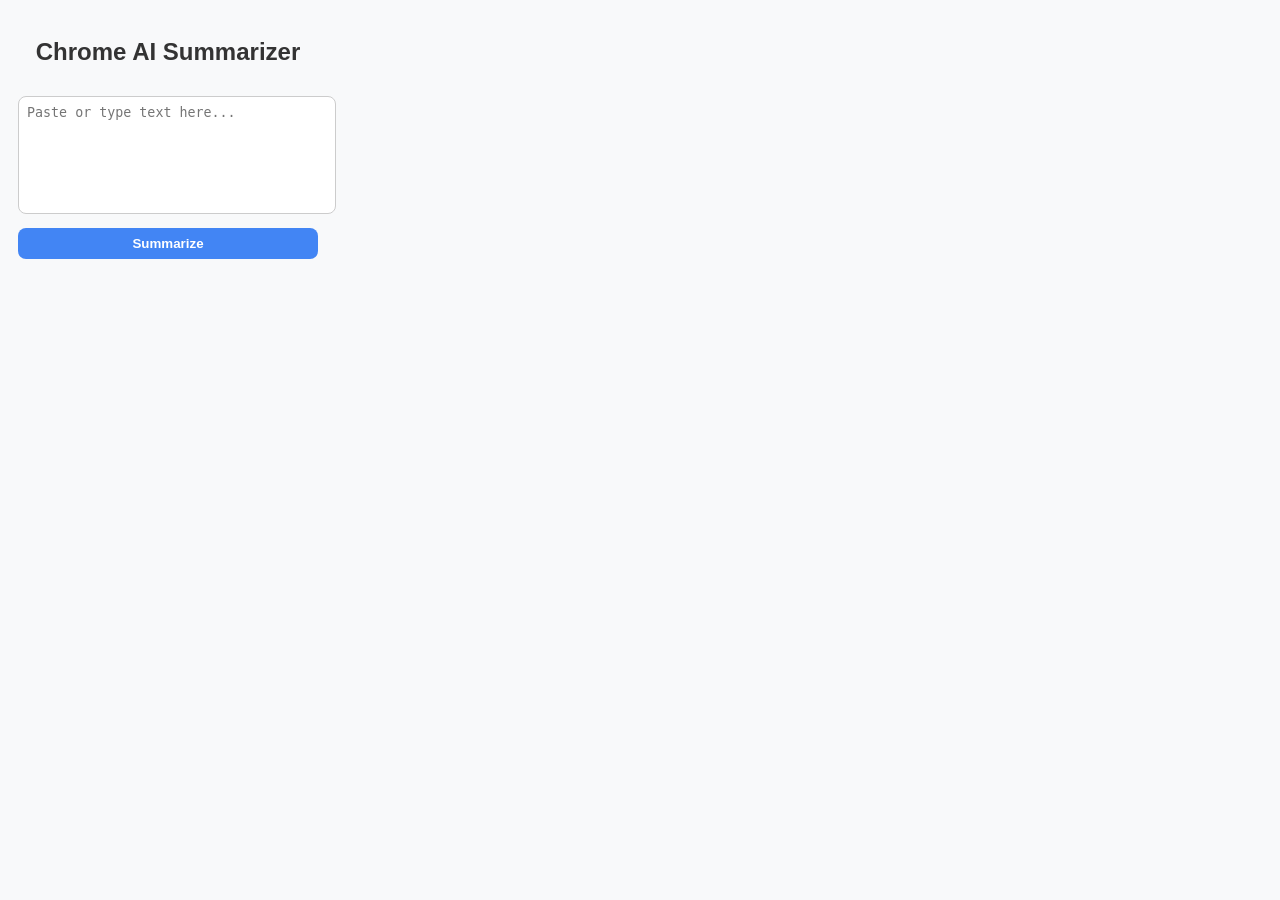
<file: popup.html>
<!DOCTYPE html>
<html lang="en">
<head>
  <meta charset="UTF-8" />
  <meta name="viewport" content="width=device-width, initial-scale=1.0" />
  <title>Chrome AI Summarizer</title>
  <link rel="stylesheet" href="style.css" />
</head>
<body>
  <h2>Chrome AI Summarizer</h2>
  <textarea id="inputText" placeholder="Paste or type text here..."></textarea>
  <button id="summarizeBtn">Summarize</button>
  <div id="output"></div>
  <script src="popup.js"></script>
</body>
</html>
</file>
<file: style.css>
body {
  font-family: Arial, sans-serif;
  width: 300px;
  padding: 10px;
  background: #f8f9fa;
  color: #222;
}
h2 {
  text-align: center;
  color: #333;
}
textarea {
  width: 100%;
  height: 100px;
  margin-top: 10px;
  padding: 8px;
  resize: none;
  border-radius: 8px;
  border: 1px solid #ccc;
}
button {
  width: 100%;
  margin-top: 10px;
  padding: 8px;
  border: none;
  border-radius: 8px;
  background-color: #4285f4;
  color: white;
  font-weight: bold;
  cursor: pointer;
}
button:hover {
  background-color: #3367d6;
}
#output {
  margin-top: 15px;
  white-space: pre-wrap;
}
</file>
